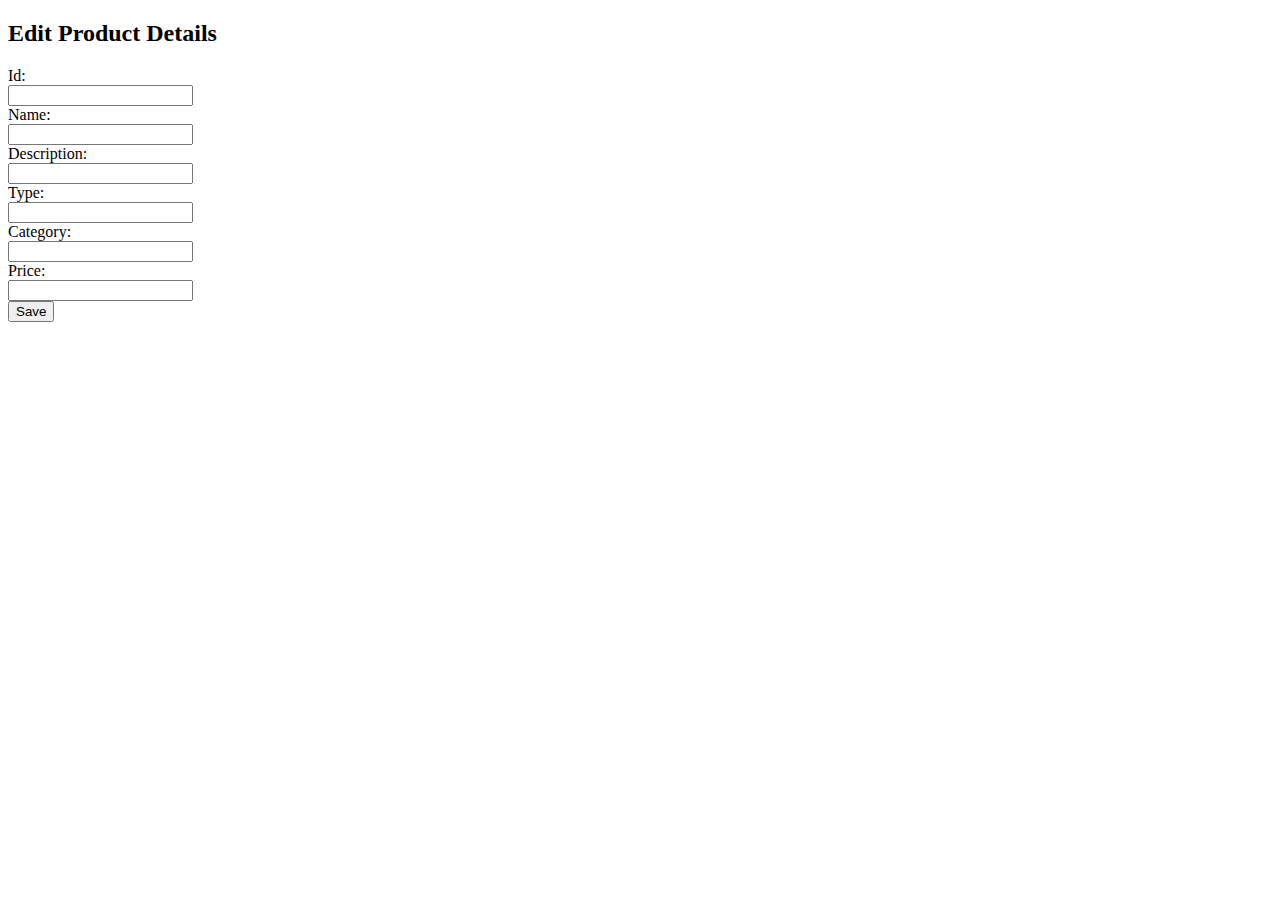
<file: src/main/resources/templates/edit.html>
<!DOCTYPE html>
<html xmlns:th="http://www.thymeleaf.org">
<head lang="en">
    <title>Edit Product Details</title>
    <th:block th:include="layout/header"></th:block>
</head>
<body>
<div class="container">
    <h2>Edit Product Details</h2>
    <div>
        <form class="form-horizontal" th:object="${product}" th:action="@{/products}" method="post">
            <!--<div class="form-group">-->
                <!--<div class="col-sm-10">-->
                    <!--<input type="hidden" class="form-control" th:field="*{id}"/>-->
                <!--</div>-->
            <!--</div>-->
            <div class="form-group">
                <label class="col-sm-2 control-label">Id:</label>
                <div class="col-sm-10">
                    <input type="text" class="form-control" th:field="*{id}" />
                </div>
            </div>
            <div class="form-group">
                <label class="col-sm-2 control-label">Name:</label>
                <div class="col-sm-10">
                    <input type="text" class="form-control" th:field="*{name}" />
                </div>
            </div>
            <div class="form-group">
                <label class="col-sm-2 control-label">Description:</label>
                <div class="col-sm-10">
                    <input type="text" class="form-control" th:field="*{description}" />
                </div>
            </div>
            <div class="form-group">
                <label class="col-sm-2 control-label">Type:</label>
                <div class="col-sm-10">
                    <input type="text" class="form-control" th:field="*{type}" />
                </div>
            </div>
            <div class="form-group">
                <label class="col-sm-2 control-label">Category:</label>
                <div class="col-sm-10">
                    <input type="text" class="form-control" th:field="*{category}" />
                </div>
            </div>
            <div class="form-group">
                <label class="col-sm-2 control-label">Price:</label>
                <div class="col-sm-10">
                    <input type="text" class="form-control" th:field="*{price}" />
                </div>
            </div>
            <div class="form-group">
                <div class="col-sm-2">
                    <button type="submit" class="btn btn-primary">Save</button>
                </div>
            </div>

        </form>
    </div>
</div>
</body>
</html>
</file>
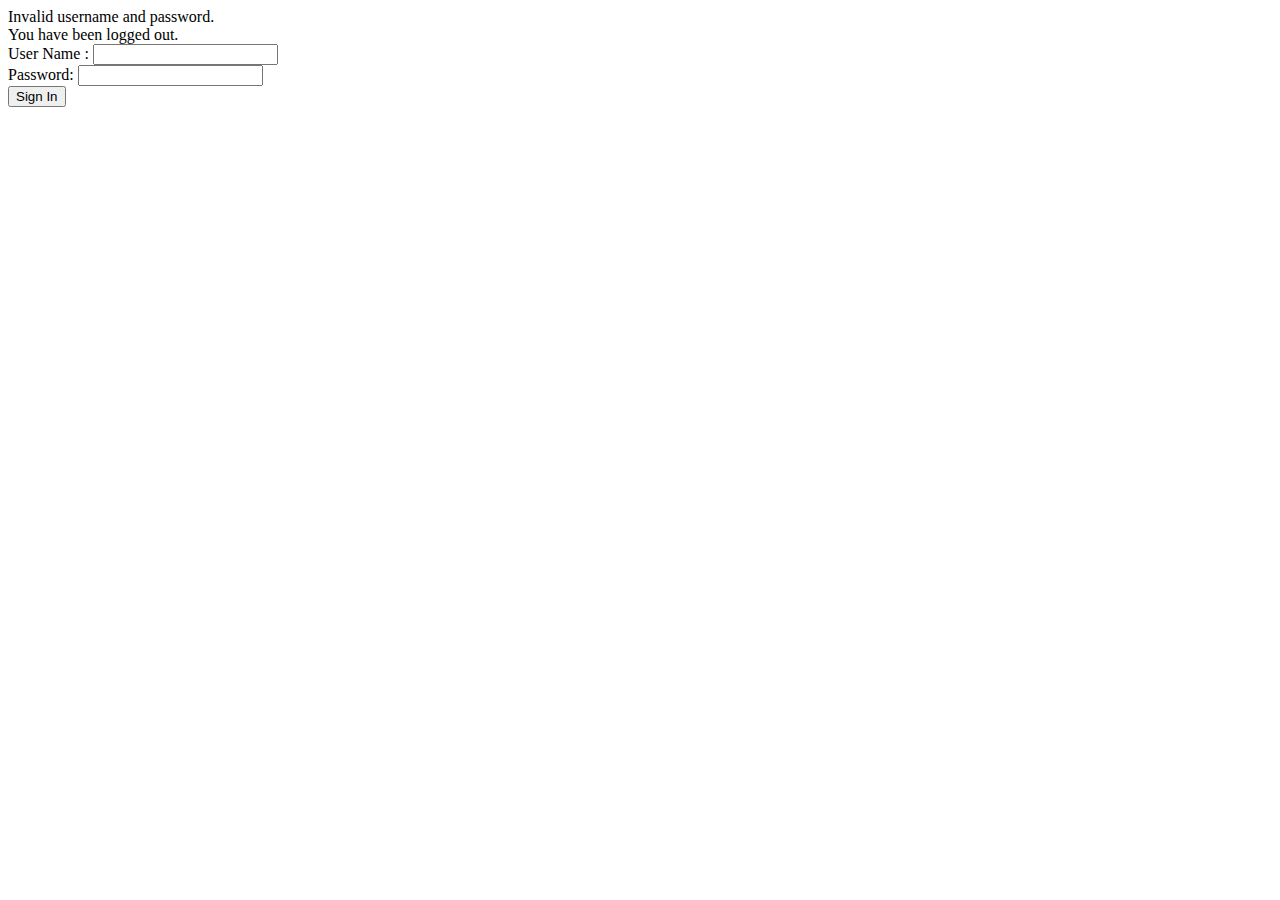
<file: src/main/resources/templates/login.html>
<!DOCTYPE html>
<html xmlns="http://www.w3.org/1999/xhtml" xmlns:th="http://www.thymeleaf.org"
      xmlns:sec="http://www.thymeleaf.org/thymeleaf-extras-springsecurity3">
<head>
    <title>Login Page</title>
    <title>Mega Mart</title>
    <!--<th:block th:include="layout/header"></th:block>-->
</head>
<body>
<div th:if="${param.error}">
    Invalid username and password.
</div>
<div th:if="${param.logout}">
    You have been logged out.
</div>
<form th:action="@{/login}" method="post">
    <div><label> User Name : <input type="text" name="username"/> </label></div>
    <div><label> Password: <input type="password" name="password"/> </label></div>
    <div><input type="submit" value="Sign In"/></div>
</form>
</body>
</html>
</file>
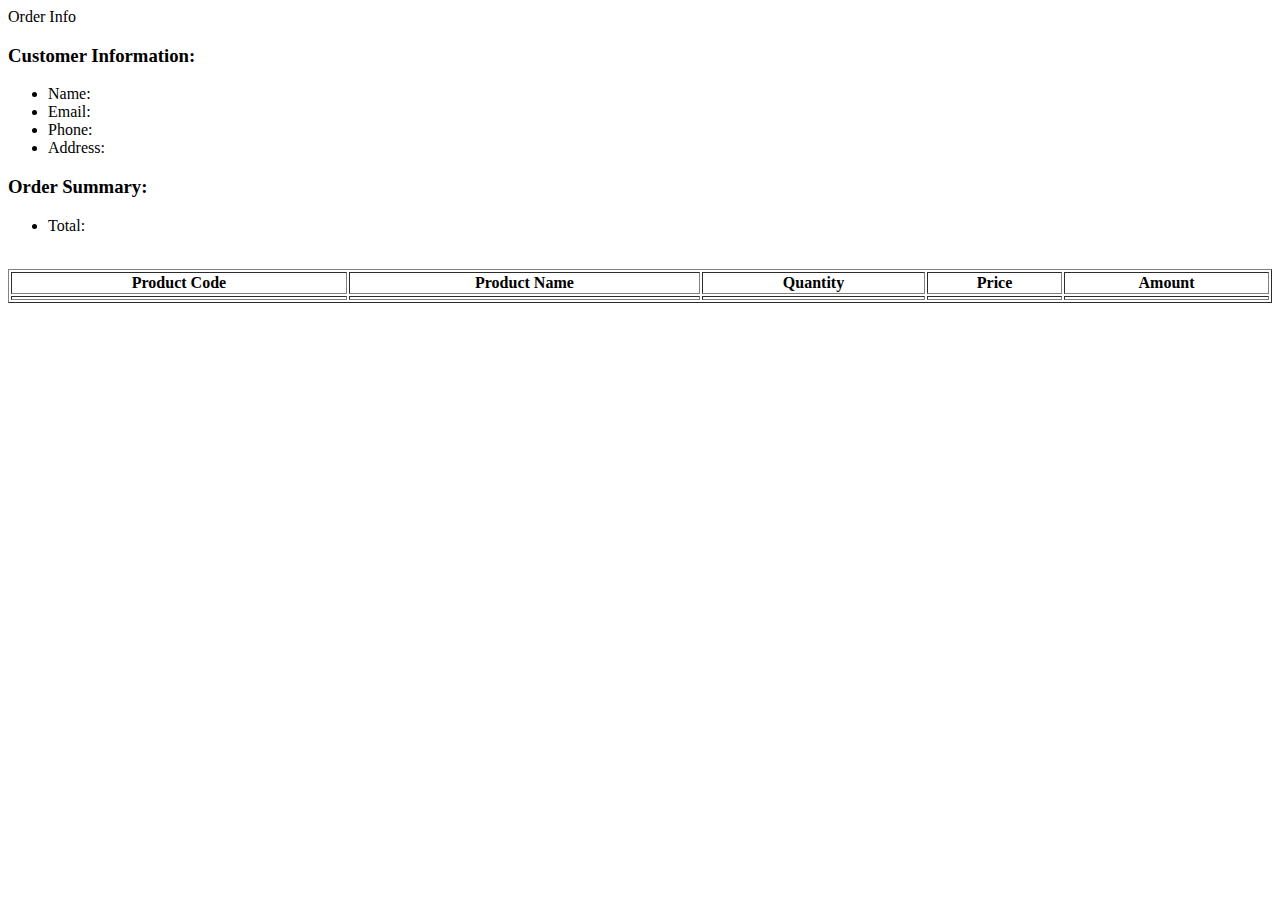
<file: src/main/resources/templates/order.html>
<!DOCTYPE html>
<html xmlns:th="http://www.thymeleaf.org">
<head>
    <meta charset="UTF-8">
    <title>Product List</title>
    <link rel="stylesheet" type="text/css" th:href="@{/styles.css}">
</head>
<body>
<th:block th:include="/_header"></th:block>
<th:block th:include="/_menu"></th:block>

<div class="page-title">Order Info</div>

<div class="customer-info-container">
    <h3>Customer Information:</h3>
    <ul>
        <li>Name: <span th:utext="${orderInfo.customerName}"></span></li>
        <li>Email: <span th:utext="${orderInfo.customerEmail}"></span></li>
        <li>Phone: <span th:utext="${orderInfo.customerPhone}"></span></li>
        <li>Address: <span th:utext="${orderInfo.customerAddress}"></span></li>
    </ul>
    <h3>Order Summary:</h3>
    <ul>
        <li>Total:
            <span class="total" th:utext="${#numbers.formatDecimal(orderInfo.amount,3,2,'COMMA')}">
               </span>
        </li>
    </ul>
</div>
<br/>
<table border="1" style="width:100%">
    <tr>
        <th>Product Code</th>
        <th>Product Name</th>
        <th>Quantity</th>
        <th>Price</th>
        <th>Amount</th>
    </tr>
    <tr th:each="orderDetailInfo : ${orderInfo.details}">
        <td th:utext="${orderDetailInfo.productCode}"></td>
        <td th:utext="${orderDetailInfo.productName}"></td>
        <td th:utext="${orderDetailInfo.quanity}"></td>
        <td th:utext="${#numbers.formatDecimal(orderDetailInfo.price,3,2,'COMMA')}"></td>
        <td th:utext="${#numbers.formatDecimal(orderDetailInfo.amount,3,2,'COMMA')}"></td>
    </tr>
</table>

<th:block th:include="/_footer"></th:block>

</body>
</html>
</file>
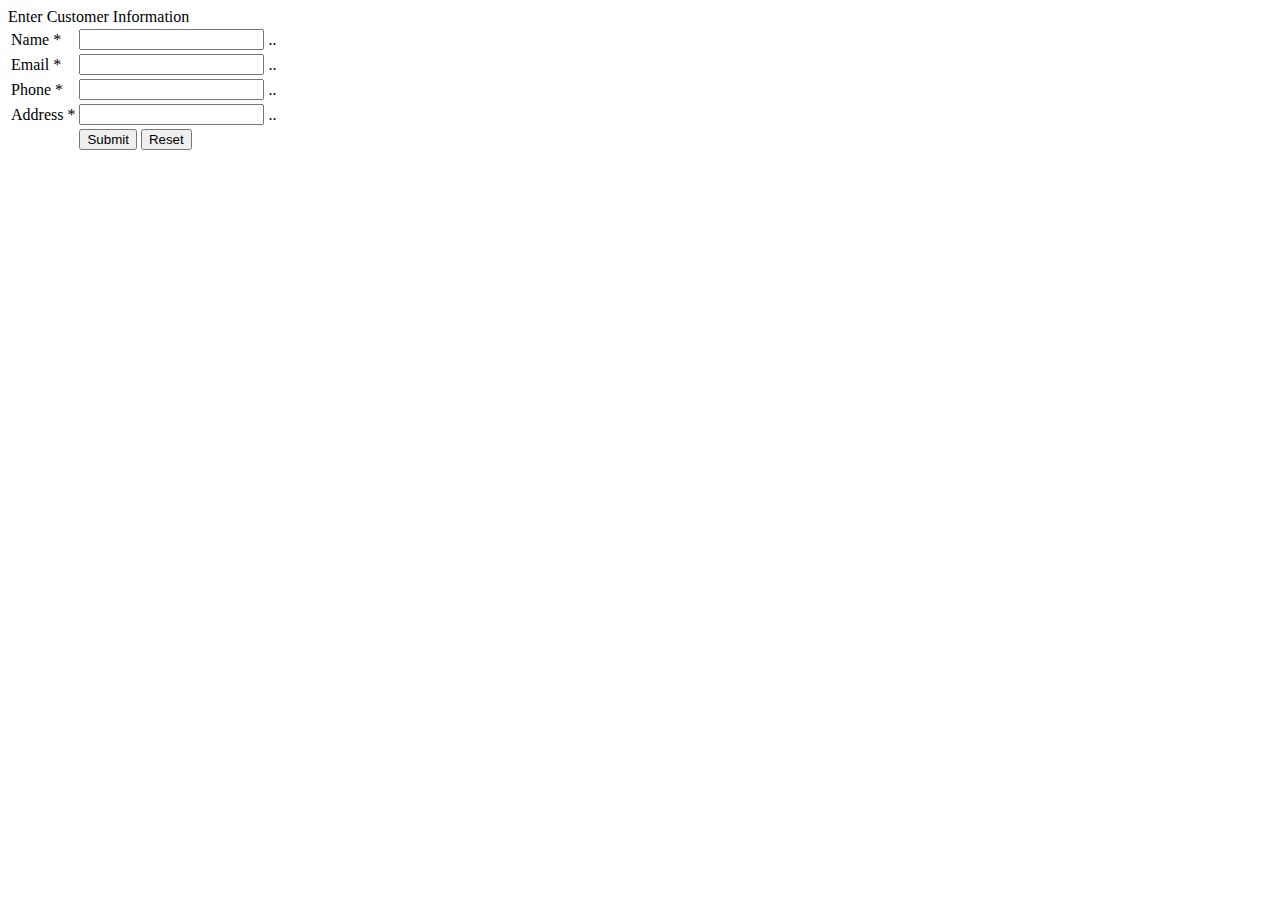
<file: src/main/resources/templates/shoppingCartCustomer.html>
<!DOCTYPE html>
<html xmlns:th="http://www.thymeleaf.org">
<head>
    <meta charset="UTF-8">
    <title>Enter Customer Information</title>
    <link rel="stylesheet" type="text/css" th:href="@{/styles.css}">
</head>
<body>
<th:block th:include="/_header"></th:block>
<th:block th:include="/_menu"></th:block>

<div class="page-title">Enter Customer Information</div>

<form method="POST" th:object = "${customerForm}" th:action="@{/shoppingCartCustomer}">

    <table>
        <tr>
            <td>Name *</td>
            <td><input th:field="*{name}" /></td>
            <td>
                  <span class="error-message"
                        th:if="${#fields.hasErrors('name')}" th:errors="*{name}">..</span>
            </td>
        </tr>
        <tr>
            <td>Email *</td>
            <td><input th:field="*{email}" /></td>
            <td>
                  <span class="error-message"
                        th:if="${#fields.hasErrors('email')}" th:errors="*{email}">..</span>
            </td>
        </tr>
        <tr>
            <td>Phone *</td>
            <td><input th:field="*{phone}" /></td>
            <td>
                  <span class="error-message"
                        th:if="${#fields.hasErrors('phone')}" th:errors="*{phone}">..</span>
            </td>
        </tr>
        <tr>
            <td>Address *</td>
            <td><input th:field="*{address}" /></td>
            <td>
                  <span class="error-message"
                        th:if="${#fields.hasErrors('address')}" th:errors="*{address}">..</span>
            </td>
        </tr>
        <tr>
            <td>&nbsp;</td>
            <td><input type="submit" value="Submit" /> <input type="reset"
                                                              value="Reset" /></td>
        </tr>
    </table>

</form>

<th:block th:include="/_footer"></th:block>

</body>
</html>
</file>
